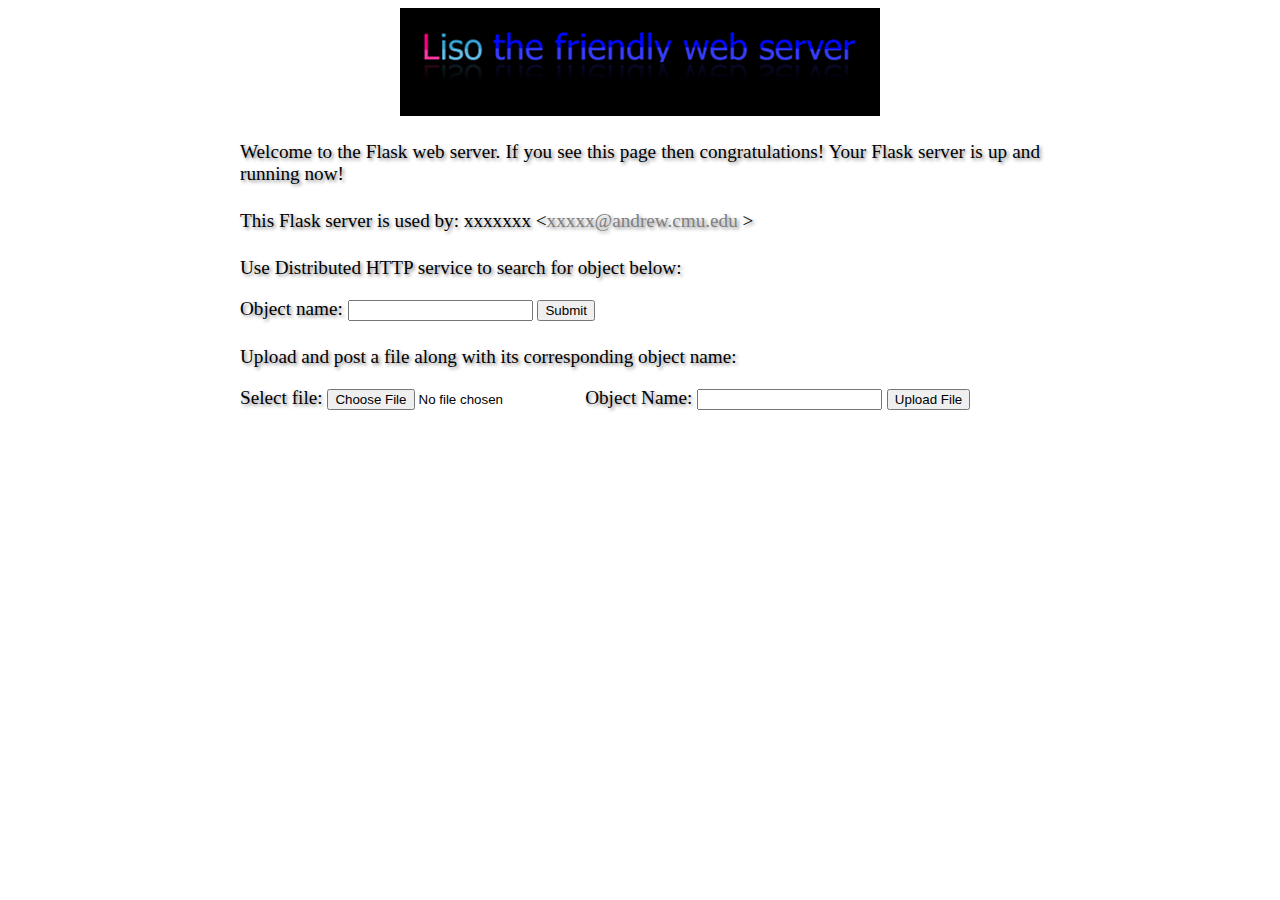
<file: static/index.html>
<!DOCTYPE html> 
<html xml:lang="en" lang="en" xmlns="http://www.w3.org/1999/xhtml">
    <head>
        <meta http-equiv="content-type" content="text/html; charset=utf-8" />
        <title>Flask Web Server</title>
        <link rel="stylesheet" type="text/css" href="style.css" /> 
    </head>

    <body>
        <div id="page">
            <img src="images/liso_header.png" alt="Liso the Friendly Web Server"></img>
            <p>Welcome to the Flask web server.  If you see this page then
               congratulations!  Your Flask server is up and running now!</p>
            <p>This Flask server is used by: xxxxxxx
               &#60;<a href="mailto:xxxxx@andrew.cmu.edu">xxxxx@andrew.cmu.edu
                    </a>&#62;</p>
			<p> Use Distributed HTTP service to search for object below: </p>
			<form name="input" action="/rd/5000" method="get">
			Object name: <input type="text" name="object" />
			<input type="submit" value="Submit" />
			</form>



			<p> Upload and post a file along with its corresponding object name: </p>
			<form action="/rd/addfile/5000" enctype="multipart/form-data" method="post">
			Select file: <input type="file" name="uploadFile">
			Object Name: <input type="text" name="object" >
			<input type="submit" value="Upload File" />
			</form>
	    </div>
	</body>


	

</html>
</file>
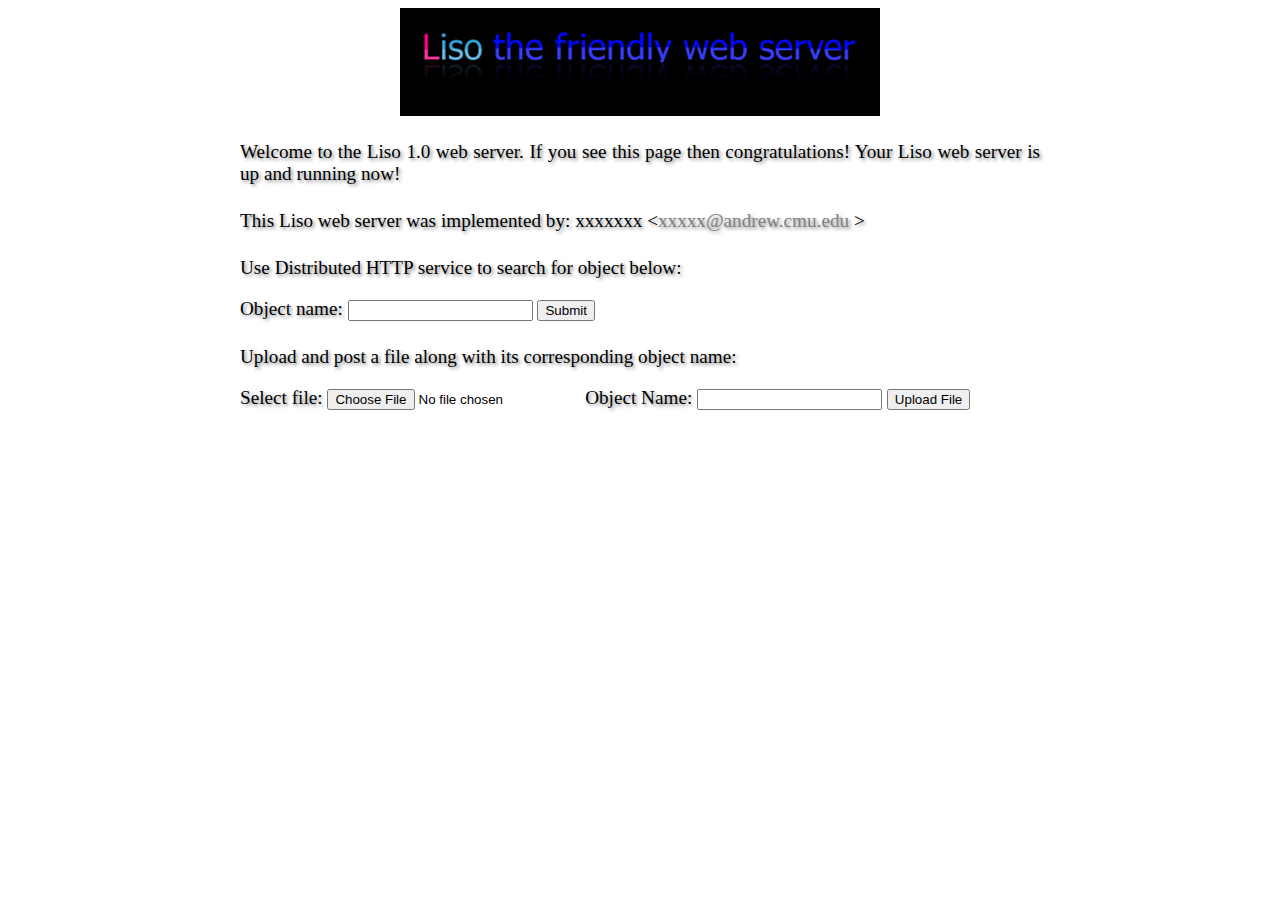
<file: static_site/index.html>
<!DOCTYPE html> 
<html xml:lang="en" lang="en" xmlns="http://www.w3.org/1999/xhtml">
    <head>
        <meta http-equiv="content-type" content="text/html; charset=utf-8" />
        <title>Liso the Friendly Web Server</title>
        <link rel="stylesheet" type="text/css" href="style.css" /> 
    </head>

    <body>
        <div id="page">
            <img src="images/liso_header.png" alt="Liso the Friendly Web Server"></img>
            <p>Welcome to the Liso 1.0 web server.  If you see this page then
               congratulations!  Your Liso web server is up and running now!</p>
            <p>This Liso web server was implemented by: xxxxxxx
               &#60;<a href="mailto:xxxxx@andrew.cmu.edu">xxxxx@andrew.cmu.edu
                    </a>&#62;</p>
			<p> Use Distributed HTTP service to search for object below: </p>
			<form name="input" action="/rd/8080" method="get">
			Object name: <input type="text" name="object" />
			<input type="submit" value="Submit" />
			</form>



			<p> Upload and post a file along with its corresponding object name: </p>
			<form action="/rd/addfile/8080" method="post">
			Select file: <input type="file" name="uploadFile">
			Object Name: <input type="text" name="object" >
			<input type="submit" value="Upload File" />
			</form>
	    </div>
	</body>


	

</html>
</file>
<file: static/style.css>
body {  background-color: #fff; font-family: Serif; font-size: 1.2em;
        color: #000; text-shadow: #808080 0.1em 0.1em 0.2em; }
img { display: block; margin: auto; }
p { text-align: justify; margin-top: 25px; }

a { color: #808080; text-decoration: none; }

#page { width: 800px; margin: auto; }
</file>
<file: static_site/style.css>
body {  background-color: #fff; font-family: Serif; font-size: 1.2em;
        color: #000; text-shadow: #808080 0.1em 0.1em 0.2em; }
img { display: block; margin: auto; }
p { text-align: justify; margin-top: 25px; }

a { color: #808080; text-decoration: none; }

#page { width: 800px; margin: auto; }
</file>
